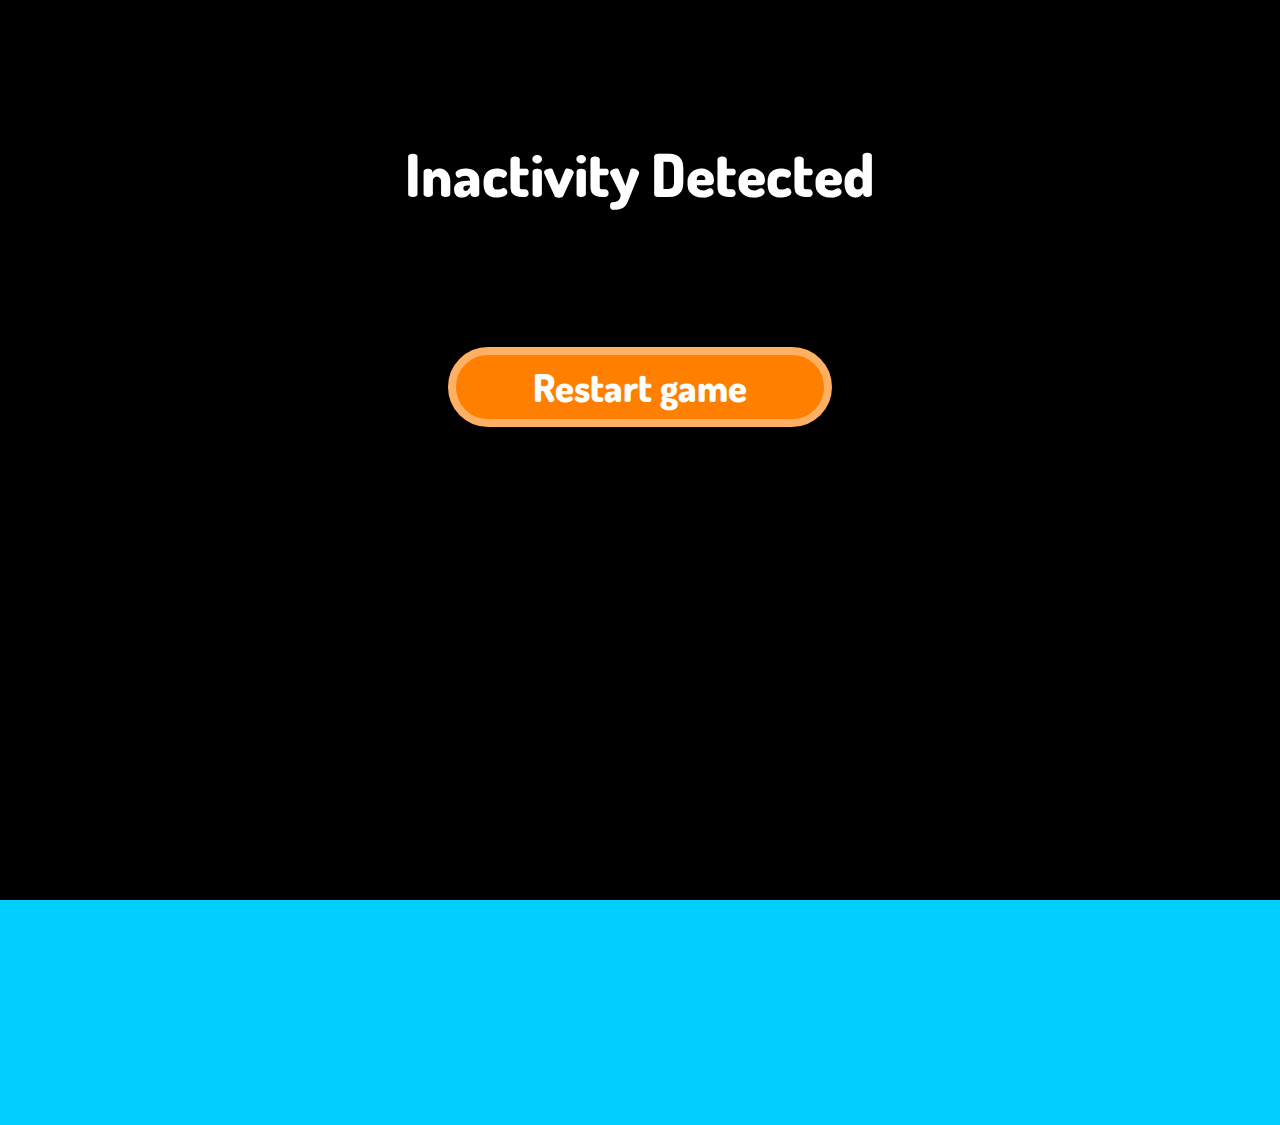
<file: i.html>
<!DOCTYPE html>
<html lang="en" dir="ltr">
  <head>
    <meta charset="utf-8">
    <title>Keyboard Warrior</title>
    <link rel="stylesheet" href="./css/reset.css">
    <link rel="stylesheet" href="./css/style.css">
    <link href="https://fonts.googleapis.com/css?family=Dosis:400,800" rel="stylesheet">
    <link rel="shortcut icon" type="image/png" href="./images/favicon.png"/>
    <script src="./js/inactivity.js"></script>
  </head>
  <body class="inactive">
    <h1 class="inactive">Inactivity Detected</h1>
    <button class="inactivity">Restart game</button>
  </body>
</html>
</file>
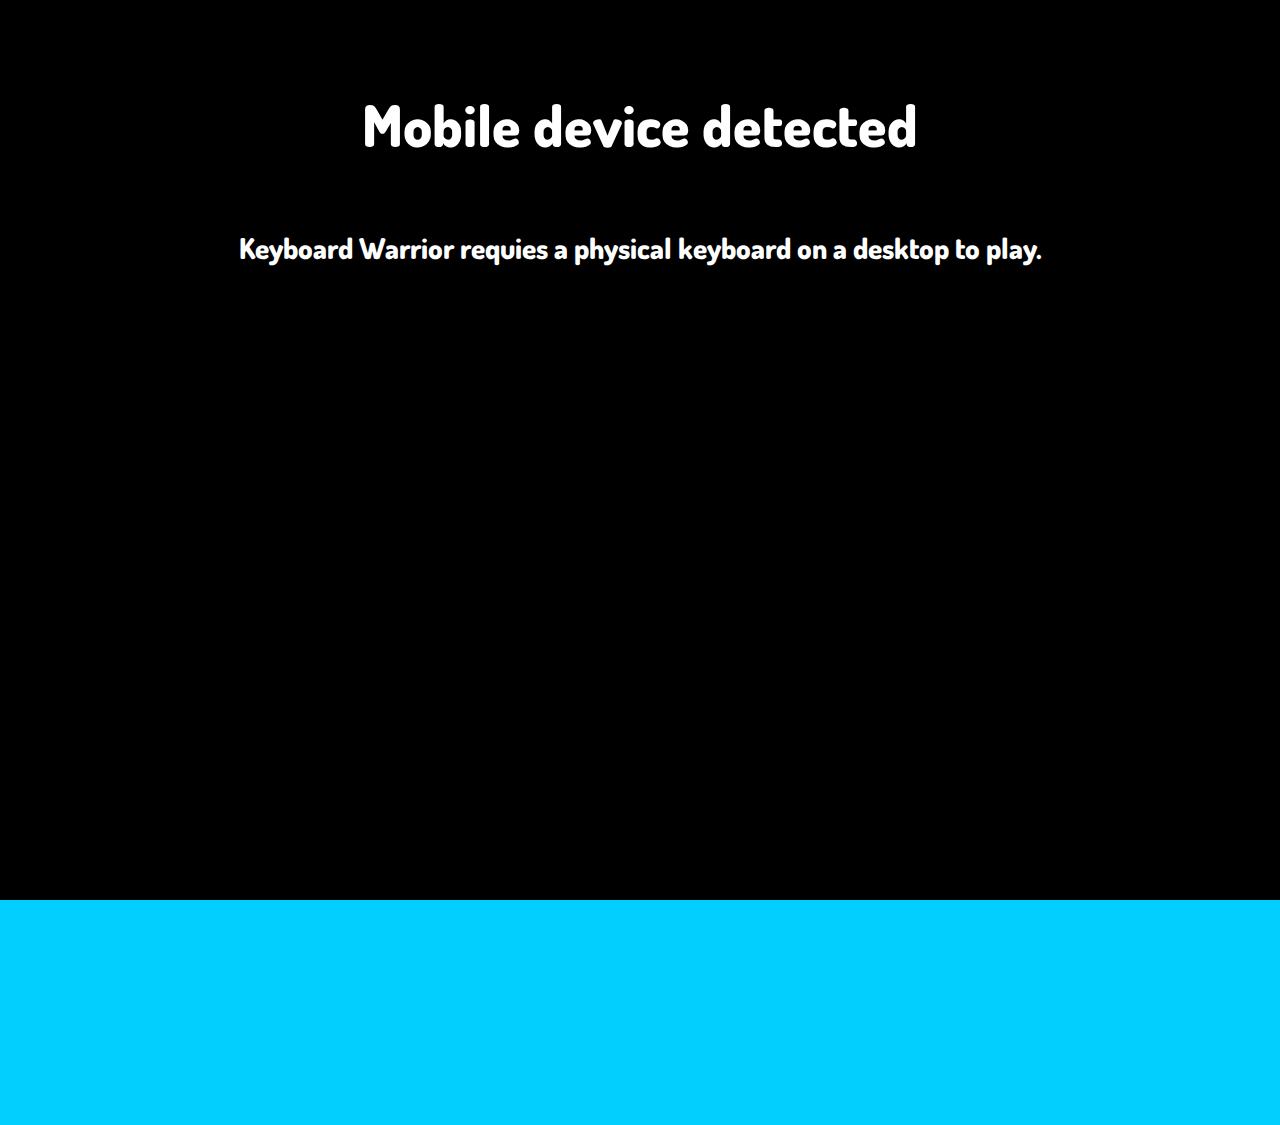
<file: m.html>
<!DOCTYPE html>
<html lang="en" dir="ltr">
  <head>
    <meta charset="utf-8">
    <title>Keyboard Warrior</title>
    <link rel="stylesheet" href="./css/reset.css">
    <link rel="stylesheet" href="./css/style.css">
    <link href="https://fonts.googleapis.com/css?family=Dosis:400,800" rel="stylesheet">
    <link rel="shortcut icon" type="image/png" href="./images/favicon.png"/>
    <meta name="viewport" content="width=device-width, initial-scale=1">
  </head>
  <body class="mobile">
    <h1>Mobile device detected</h1>
    <h2>Keyboard Warrior requies a physical keyboard on a desktop to play.</h2>
  </body>
</html>
</file>
<file: css/style.css>
.disappear {
  animation: disappear 2s;
  animation-timing-function: ease-out;
  animation-fill-mode: forwards; }

@keyframes disappear {
  0% {
    box-shadow: 0 0 0 0 white;
    opacity: 1; }
  100% {
    box-shadow: 0 0 0 600px white;
    opacity: 0;
    display: none; } }
.slide-from-bottom {
  animation: slide-from-bottom 3s; }

@keyframes slide-from-bottom {
  0% {
    top: 150vh; }
  50% {
    top: 150vh; }
  100% {
    top: 110%; } }
.slide-from-left {
  animation: slide-from-left 3s;
  animation-fill-mode: forwards; }

@keyframes slide-from-left {
  0% {
    margin-left: -150vh; }
  100% {
    margin-left: 0; } }
.slide-from-right {
  animation: slide-from-right 3s;
  animation-fill-mode: forwards; }

@keyframes slide-from-right {
  0% {
    margin-left: 150vh; }
  100% {
    margin-left: 0; } }
.pop {
  animation: pop 1s infinite; }

@keyframes pop {
  0% {
    margin-top: 20px;
    margin-left: -400px;
    width: 800px;
    height: 200px; }
  50% {
    margin-top: 25px;
    width: 775px;
    height: 190px;
    margin-left: -387.5px; }
  100% {
    margin-top: 20px;
    width: 800px;
    height: 200px;
    margin-left: -400px; } }
.fall-from-top {
  animation: fall-from-top 3s;
  animation-fill-mode: forwards; }

@keyframes fall-from-top {
  0% {
    top: -200vh; }
  100% {
    top: -50; } }
.fade {
  animation: fade 1s;
  animation-fill-mode: forwards; }

@keyframes fade {
  100% {
    opacity: 0; } }
.hidden {
  display: none !important; }

* {
  box-sizing: border-box;
  font-family: "Dosis", sans-serif;
  font-weight: 800;
  -webkit-touch-callout: none;
  /* iOS Safari */
  -webkit-user-select: none;
  /* Safari */
  -khtml-user-select: none;
  /* Konqueror HTML */
  -moz-user-select: none;
  /* Firefox */
  -ms-user-select: none;
  /* Internet Explorer/Edge */
  user-select: none;
                   /* Non-prefixed version, currently
supported by Chrome and Opera */ }

html {
  background: #03CFFF; }

html, body {
  margin: 0;
  height: 100%;
  overflow: hidden; }

html {
  height: 900px !important; }

button:focus {
  outline: 0; }

.mobile {
  background-color: black;
  color: white;
  text-align: center;
  padding: 30px; }
  .mobile h1 {
    margin-top: 10vh;
    font-size: 72px; }
  .mobile h2 {
    margin-top: 100px;
    font-size: 36px; }

main {
  max-width: 1200px;
  margin: 0 auto;
  width: 100%;
  margin-top: 77.5vh; }
  main .row {
    width: 100%;
    display: flex;
    justify-content: space-around;
    color: white;
    text-align: center;
    font-size: 45px;
    line-height: 1.3em; }
    main .row .key {
      width: 80px;
      height: 80px;
      border-radius: 30px; }
  main .top-row .key {
    border: 10px solid #FFB063;
    background-color: #FF7F00; }
  main .top-row .top-row-pressed {
    background-color: #FFB063;
    color: #FF7F00; }
  main .top-row .space-fill {
    width: 80px; }
  main .bottom-row .key {
    border: 10px solid #FF7F00;
    background-color: #FFB063; }
  main .bottom-row .bottom-row-pressed {
    background-color: #FF7F00;
    color: #FFB063; }
  main .bottom-row .space-fill {
    width: 30px; }

header {
  position: absolute;
  width: 100vw;
  top: 3vh;
  left: 50%;
  margin-left: -500px;
  z-index: 55;
  height: 470px; }
  header h1 {
    text-align: left;
    font-family: "Dosis", sans-serif;
    color: white;
    font-size: 200px;
    width: 1000px; }
  header h2 {
    text-align: right;
    font-family: "Dosis", sans-serif;
    color: white;
    font-size: 40px;
    width: 1000px; }
  header .enter-button {
    width: 800px;
    height: 200px;
    text-align: center;
    border-radius: 75px;
    font-size: 120px;
    color: white;
    border: 10px solid #FFB063;
    background-color: #FF7F00;
    position: absolute;
    top: 110%;
    left: 500px;
    margin-left: -400px;
    margin-top: 20px; }

.background-flag {
  z-index: 49;
  width: 100%;
  background-color: black;
  height: 120%;
  position: absolute;
  top: -50vh;
  transform: skewY(160deg);
  opacity: 0.2; }

.become-top-bar {
  animation: become-top-bar 2s;
  animation-fill-mode: forwards; }

@keyframes become-top-bar {
  0% {
    top: -50vh;
    transform: skewY(160deg);
    height: 120%; }
  100% {
    top: 0vh;
    transform: skewY(180deg);
    height: 10%; } }
.strings {
  max-width: 1200px;
  display: inline-flex;
  z-index: -3;
  position: absolute;
  top: 0;
  left: 0;
  right: 0;
  bottom: 0;
  margin: 0 auto; }
  .strings .line {
    width: 10px;
    background-color: #79E6FF;
    -webkit-transition: background-color 0.3s;
    margin: 0 20px; }
  .strings .vibrating {
    background-color: white;
    -webkit-transition: background-color 0.3s; }
  .strings .short {
    height: 80vh; }
  .strings .long {
    height: 90vh; }
  .strings .small {
    width: 25px; }
  .strings .large {
    width: 50px; }

.playhead {
  width: 100%;
  height: 10px;
  background-color: white;
  position: absolute;
  top: 57%;
  z-index: -2; }

.playback-circles {
  height: 100px;
  max-width: 1200px;
  position: absolute;
  top: 57%;
  left: 0;
  right: 0;
  bottom: 0;
  margin: 0 auto;
  display: flex;
  justify-content: space-around;
  z-index: -2; }
  .playback-circles .circle {
    width: 50px;
    height: 50px;
    border-radius: 25px;
    border: 10px solid white;
    background-color: #03CFFF;
    margin-top: -20px; }
  .playback-circles .space-fill.small {
    width: 25px; }
  .playback-circles .space-fill.large {
    width: 50px; }

.main-menu {
  position: absolute;
  top: 5vh;
  left: 50%;
  width: 950px;
  height: auto;
  z-index: 98;
  margin: 0 -475px;
  background-color: #79E6FF;
  border: 10px solid white;
  color: white;
  border-radius: 75px;
  font-family: "Dosis", sans-serif; }
  .main-menu .chevron {
    margin: 240px 15px;
    display: inline-block;
    font-size: 75px; }
    .main-menu .chevron.chevron-left {
      float: left; }
    .main-menu .chevron.chevron-right {
      float: right; }
  .main-menu .piece-select {
    width: 700px;
    margin: 0 10px;
    display: inline-block; }
  .main-menu .piece-selection {
    margin: 3% auto;
    padding: 3%;
    background-color: #03CFFF;
    border: 10px solid #03CFFF;
    border-radius: 50px;
    display: flex;
    justify-content: space-between;
    font-size: 32px;
    text-align: center; }
    .main-menu .piece-selection.selected {
      background-color: #FF7F00;
      border-color: white; }
    .main-menu .piece-selection:hover {
      border-color: white; }
    .main-menu .piece-selection .composer {
      flex-basis: 15%; }
    .main-menu .piece-selection .title {
      flex-basis: 75%;
      margin-left: 5%; }
    .main-menu .piece-selection .difficulty {
      flex-basis: 10%; }
    .main-menu .piece-selection .small-text {
      font-weight: 400; }

.start-button {
  position: absolute;
  width: 500px;
  height: 200px;
  top: 590px;
  left: 50%;
  margin-left: -250px;
  background-color: #FF7F00;
  z-index: 50;
  text-align: center;
  font-family: "Dosis", sans-serif;
  border-radius: 75px;
  font-size: 120px;
  color: white;
  border: 10px solid #FFB063; }

.falling-notes {
  max-width: 1200px;
  position: absolute;
  top: 0vh;
  left: 0;
  right: 0;
  bottom: 0;
  margin: 0 auto;
  z-index: -1; }
  .falling-notes .note {
    width: 4.1666666667%;
    height: 50px;
    border-radius: 25px;
    background-color: #3A6EA5;
    position: absolute;
    top: 0vh;
    z-index: 99;
    margin-top: -20px;
    text-align: center;
    font-size: 36px;
    font-family: "Dosis", sans-serif;
    line-height: 1.35em;
    color: white;
    animation: fall 4s;
    animation-fill-mode: forwards;
    animation-timing-function: linear; }
    .falling-notes .note.almost {
      background-color: white;
      color: #FF7F00; }
    .falling-notes .note.correct {
      animation: correct 2s;
      animation-timing-function: ease-out;
      background-color: white;
      color: #FF7F00;
      animation-fill-mode: forwards;
      top: 57%; }
@keyframes correct {
  0% {
    box-shadow: 0 0 0 0 white;
    opacity: 1; }
  100% {
    box-shadow: 0 0 0 100px white;
    opacity: 0;
    display: none; } }
@keyframes fall {
  0% {
    top: 0px;
    opacity: 1; }
  50% {
    top: 57%;
    opacity: 1; }
  100% {
    top: 100vh;
    opacity: 0; } }
    .falling-notes .note.q {
      margin-left: 2.0833333333%; }
    .falling-notes .note.a {
      margin-left: 6.25%; }
    .falling-notes .note.w {
      margin-left: 10.4166666667%; }
    .falling-notes .note.s {
      margin-left: 14.5833333333%; }
    .falling-notes .note.e {
      margin-left: 18.75%; }
    .falling-notes .note.d {
      margin-left: 22.9166666667%; }
    .falling-notes .note.f {
      margin-left: 31.25%; }
    .falling-notes .note.t {
      margin-left: 35.4166666667%; }
    .falling-notes .note.g {
      margin-left: 39.5833333333%; }
    .falling-notes .note.y {
      margin-left: 43.75%; }
    .falling-notes .note.h {
      margin-left: 47.9166666667%; }
    .falling-notes .note.j {
      margin-left: 56.25%; }
    .falling-notes .note.i {
      margin-left: 60.4166666667%; }
    .falling-notes .note.k {
      margin-left: 64.5833333333%; }
    .falling-notes .note.o {
      margin-left: 68.75%; }
    .falling-notes .note.l {
      margin-left: 72.9166666667%; }
    .falling-notes .note.p {
      margin-left: 77.0833333333%; }
    .falling-notes .note.\; {
      margin-left: 81.25%; }
    .falling-notes .note.\' {
      margin-left: 89.5833333333%; }
    .falling-notes .note.\] {
      margin-left: 93.75%; }

.score-bar {
  height: 10%;
  position: absolute;
  top: 0px;
  left: 50%;
  margin-left: -600px;
  z-index: 50;
  width: 1200px;
  font-size: 60px;
  font-family: "Dosis", sans-serif;
  color: white;
  padding: 15px; }
  .score-bar .display {
    float: left; }
  .score-bar .score {
    float: right; }
  .score-bar .back-to-main {
    position: absolute;
    right: 30%;
    height: 70%;
    color: white;
    font-size: 36px;
    border: 7px solid #FFB063;
    background-color: #FF7F00;
    padding: 0 20px;
    border-radius: 30px; }

.post-game {
  position: absolute;
  top: 5vh;
  left: 50%;
  width: 700px;
  height: auto;
  z-index: 50;
  margin: 0 -350px;
  background-color: #03CFFF;
  border: 10px solid white;
  color: white;
  border-radius: 75px;
  font-family: "Dosis", sans-serif; }
  .post-game .message {
    text-align: center;
    margin: 5%;
    font-size: 100px; }
  .post-game .gif {
    text-align: center; }
  .post-game .achievements {
    text-align: center;
    margin: 5%;
    font-size: 48px;
    line-spacing: 1.2em; }
  .post-game .back-button {
    background-color: #FF7F00;
    color: white;
    border: 10px solid #FFB063;
    margin: auto;
    width: 80%;
    margin: 0 10% 10% 10%;
    border-radius: 75px;
    padding: 10px 20px;
    font-size: 48px; }

.inactivity {
  background-color: #FF7F00;
  color: white;
  border: 10px solid #FFB063;
  margin: auto;
  width: 30%;
  margin: 0 10% 10% 10%;
  border-radius: 75px;
  padding: 10px 20px;
  font-size: 48px; }

.inactive {
  background-color: black;
  text-align: center; }

h1.inactive {
  font-size: 74px;
  margin: 20vh auto;
  color: white; }

@media (max-width: 2500px) {
  body {
    zoom: 110%; } }
@media (max-width: 2000px) {
  body {
    zoom: 100%; } }
@media (max-width: 1500px) {
  body {
    zoom: 90%; } }
@media (max-width: 1300px) {
  body {
    zoom: 80%; } }

/*# sourceMappingURL=style.css.map */
</file>
